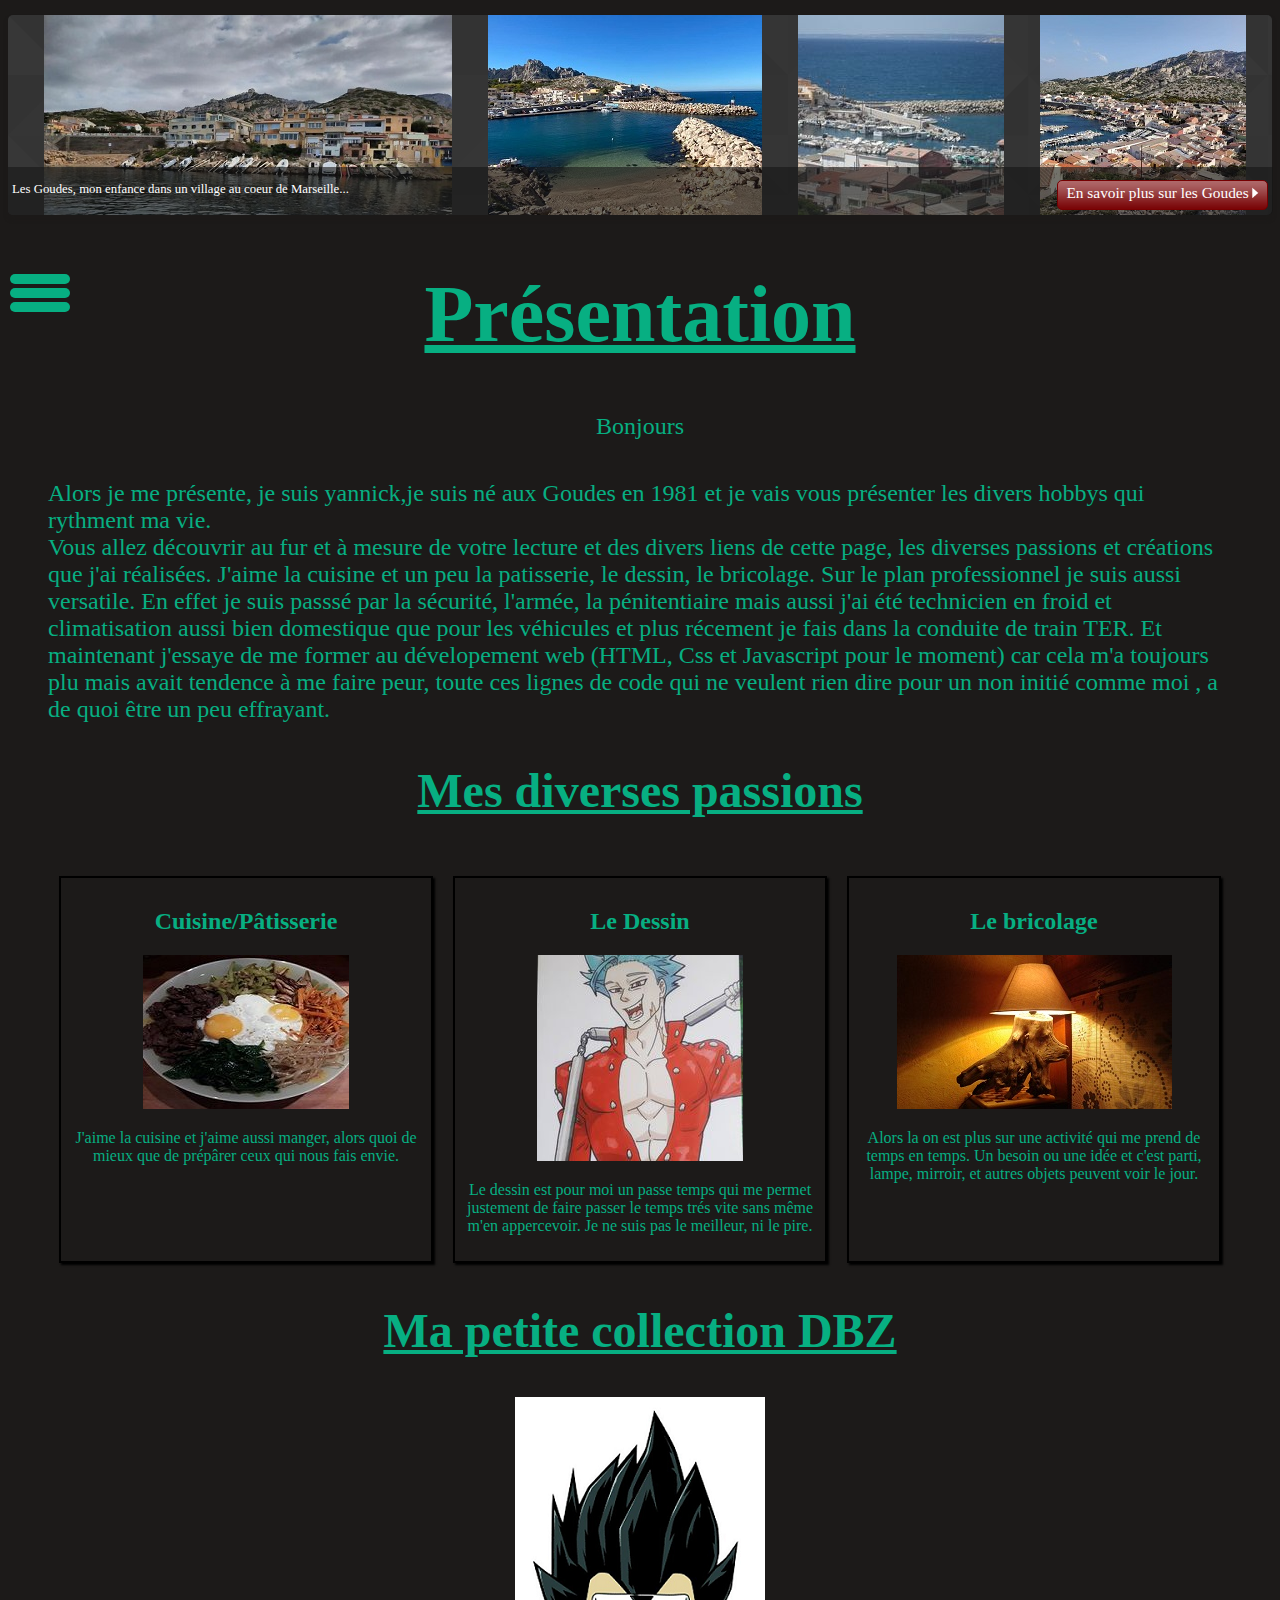
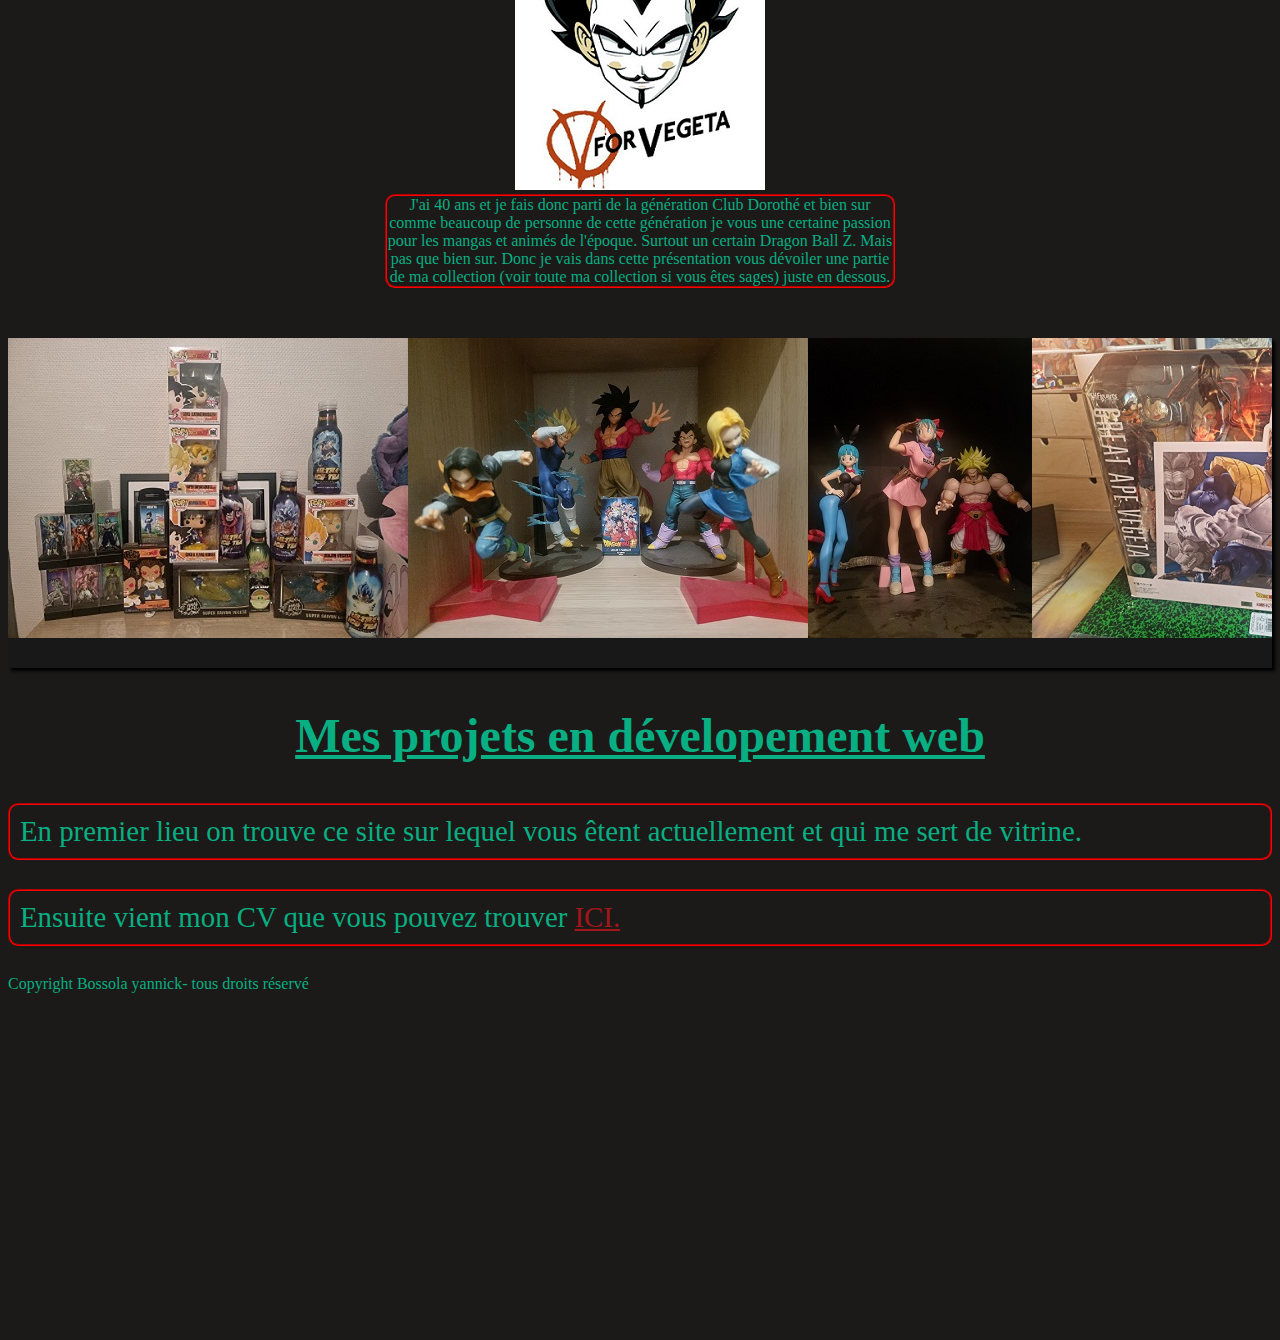
<file: index.html>
<!DOCTYPE html>
<html lang="fr">

<head>
    <meta charset="utf-8">
    <link rel="stylesheet" href="style.css" />
    <title> BY ORKBLAN </title>
</head>

<body>
    <header>
        <div id="baniere">
            <div id="banniere_description">
                Les Goudes, mon enfance dans un village au coeur de Marseille...
                <a href="https://fr.wikipedia.org/wiki/Les_Goudes" target="_blank" class="les_goudes"> En savoir plus
                    sur les Goudes <img src="images/flecheblanchedroite.png" alt="wikipedia les Goudes" /></a>
            </div>
        </div>

        <!-- <nav>

            <a class="facebook" href="https://www.facebook.com/yannick.bossola/" target="_blank"> Mon FACEBOOK</a>
            <a class="mail" href="mailto:bossolay@hotmail.fr"> Pour me Contacter</a>
        </nav> -->

    </header>

    <div id="side-bar">
        <div class="toggle-button" id="toggle-button">
            <span></span>
            <span></span>
            <span></span>
        </div>
        <ul id="liste">
            <li><a href="https://www.facebook.com/yannick.bossola/" target="_blank"> FACEBOOK</a></li>
            <!-- <li><a href="cuisine/Cuisine.html" target="_blank">Cuisine</a></li>
            <li><a href="dessin/Dessin.html" target="_blank">Dessin</a></li>
            <li><a href="brico/Brico.html" target="_blank">Bricolage</a></li> -->
            <li><a href="mailto:bossolay@hotmial.fr">Me Contacter </a></li>
            <!-- <li><a href="#projet">Projet Web</a></li> -->
        </ul>
    </div>

    <section class="content">
        <div>
            <h1 class="presentation">Présentation</h1>
            <p id="bonjour"> Bonjours</p>
            <p id="presentation">
                Alors je me présente, je suis yannick,je suis né aux Goudes en 1981 et je vais vous présenter les divers
                hobbys qui rythment ma vie.<br />
                Vous allez découvrir au fur et à mesure de votre lecture et des divers liens de cette page, les diverses
                passions et créations que j'ai réalisées. J'aime la cuisine et un peu la patisserie, le dessin, le
                bricolage. Sur le plan professionnel je suis aussi versatile. En effet je suis passsé par la sécurité,
                l'armée, la pénitentiaire mais aussi j'ai été technicien en froid et climatisation aussi bien domestique
                que pour les véhicules et plus récement je fais dans la conduite de train TER. Et maintenant j'essaye de
                me former au dévelopement web (HTML, Css et Javascript pour le moment) car cela m'a toujours plu mais
                avait tendence à me faire peur, toute ces lignes de code qui ne veulent rien dire pour un non initié
                comme moi , a de quoi être un peu effrayant.</p>

        </div>

        <div>
            <h2 id="passion">Mes diverses passions</h2>
            <br>
            <div class="tableau">
                <div class="cuisine">
                    <h2>Cuisine/Pâtisserie</h2>
                    <img src="cuisine//imageCuisine/bimbimbap.jpg" alt="Bimbimbap">
                    <p>J'aime la cuisine et j'aime aussi manger, alors quoi de mieux que de prépârer ceux qui nous fais
                        envie.
                        <!-- je vous laisse voir un peu les différents plat et autres gateaux fait par mes soins en cliquant
                        <a href="cuisine/Cuisine.html" target="_blank">ICI</a> -->
                    </p>
                </div>
                <div class="dessin">
                    <h2>Le Dessin</h2>
                    <img src="dessin//imageDessin/ban.jpg" alt="ma petite famille">
                    <p>Le dessin est pour moi un passe temps qui me permet justement de faire passer le temps trés vite
                        sans même m'en appercevoir.
                        Je ne suis pas le meilleur, ni le pire.
                        <!-- Pour vous faire une idée c'est par là que cela se passe <a href="dessin/Dessin.html"
                            target="_blank">ICI</a> -->
                    </p>
                </div>
                <div class="brico">
                    <h2>Le bricolage</h2>
                    <img src="brico/imageBrico/lampe_1.jpg" alt="lampe">
                    <p>Alors la on est plus sur une activité qui me prend de temps en temps.
                        Un besoin ou une idée et c'est parti, lampe, mirroir, et autres objets peuvent voir le jour.
                        <!-- Pour vous donner un apperçus de mes création cela se passe <a href="brico/Brico.html"
                            target="_blank"> ICI</a> -->
                    </p>
                </div>
            </div>
        </div>

        <div class="dragonball">
            <h2 id="collection">Ma petite collection DBZ</h2>
            <img class="vegeta" src="dbz/fond_vegeta_mini.png" alt="Le Prince Végéta">
            <p class="collection">J'ai 40 ans et je fais donc parti de la génération Club Dorothé et bien sur comme
                beaucoup de personne de cette génération je vous une certaine passion pour les mangas et animés de
                l'époque.
                Surtout un certain Dragon Ball Z. Mais pas que bien sur. Donc je vais dans cette présentation vous
                dévoiler une partie de ma collection (voir toute ma collection si vous êtes sages) juste en dessous.
            </p>

            <p class="photo">
                <a href="dbz/collection_1.jpg"><img src="dbz/collection_1_mini.jpg" alt="photo collection perso"></a>
                <a href="dbz/collection_2.jpg"><img src="dbz/collection_2_mini.jpg" alt="photo collection perso"></a>
                <a href="dbz/collection_3.jpg"><img src="dbz/collection_3_mini.jpg" alt="photo collection perso"></a>
                <a href="dbz/collection_4.jpg"><img src="dbz/collection_4_mini.jpg" alt="photo collection perso"></a>
                <a href="dbz/vegeta_fig.jpg"><img src="dbz/vegeta_mini.jpg" alt="photo végéta"></a>
                <!--prendre et mettre photo collection DBZ-->
            </p>
        </div>
        <div id="projet">
            <h2> Mes projets en dévelopement web</h2>
            <p>En premier lieu on trouve ce site sur lequel vous êtent actuellement et qui me sert de vitrine.</p>
            <p>Ensuite vient mon CV que vous pouvez trouver <a href="./CV/index.html" target="_blank"> ICI.</a>
            </p>




        </div>
    </section>


    <footer>
        <p> Copyright Bossola yannick- tous droits réservé</p>
    </footer>



    <script src="script.js"></script>
</body>






</html>
</file>
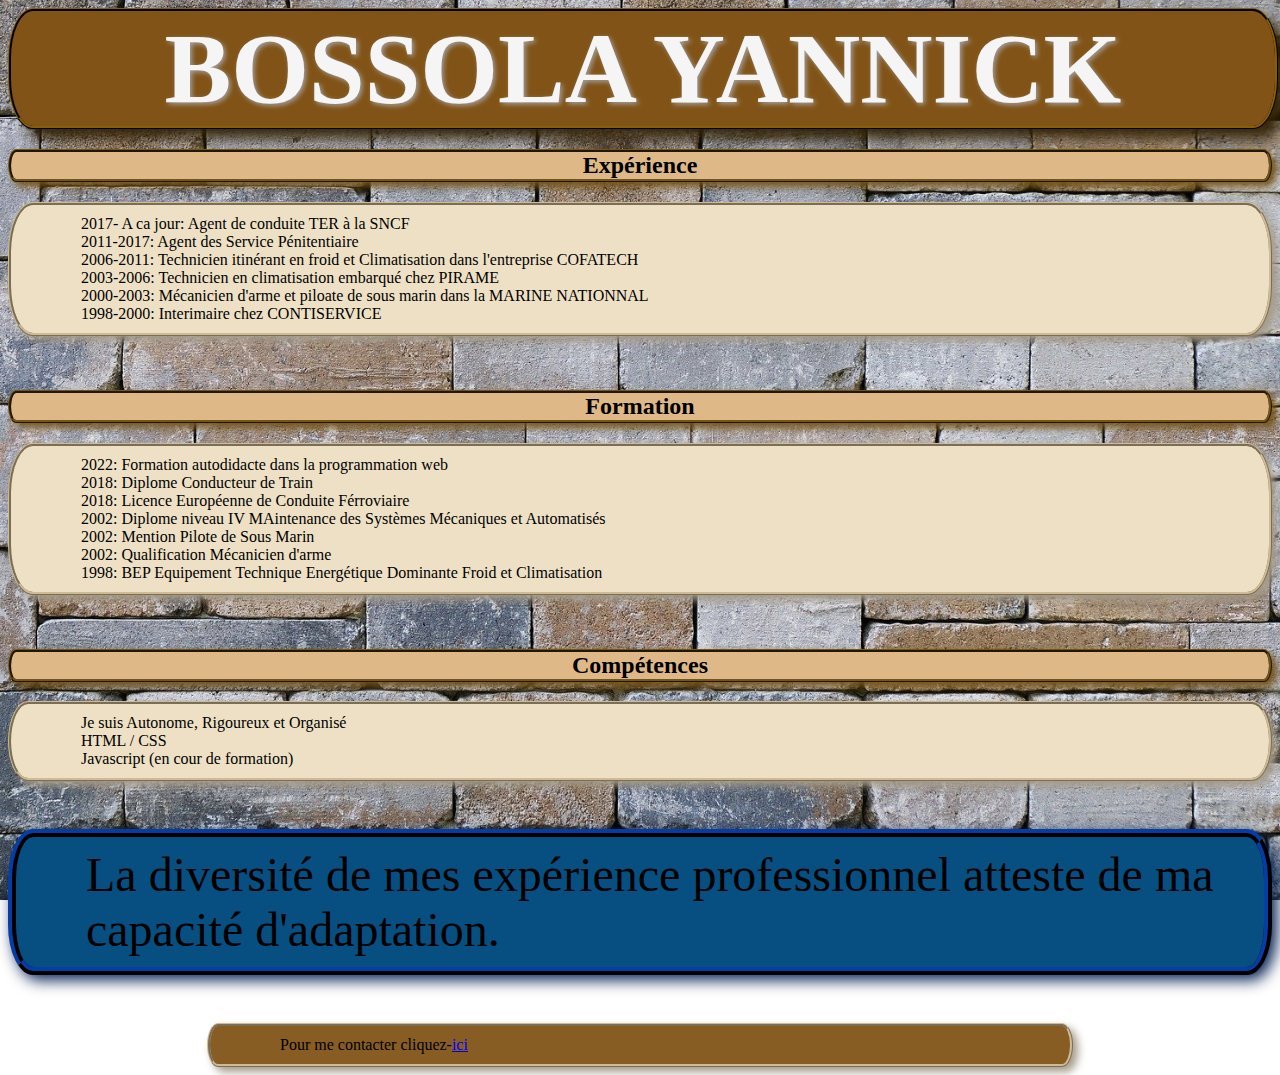
<file: CV/index.html>
<!DOCTYPE html>
<html>

<head>
    <meta charset="utf-8">
    <link rel="stylesheet" href="Style.css" />
    <title>Mon CV</title>
</head>

<body>

    <h1>BOSSOLA YANNICK</h1>


    <h2>Expérience</h2>
    <ul>
        <li>2017- A ca jour: Agent de conduite TER à la SNCF</li>
        <li>2011-2017: Agent des Service Pénitentiaire</li>
        <li>2006-2011: Technicien itinérant en froid et Climatisation dans l'entreprise COFATECH</li>
        <li>2003-2006: Technicien en climatisation embarqué chez PIRAME</li>
        <li>2000-2003: Mécanicien d'arme et piloate de sous marin dans la MARINE NATIONNAL</li>
        <li>1998-2000: Interimaire chez CONTISERVICE</li>
    </ul>
    <br>
    <h2>Formation</h2>
    <ul>
        <li>2022: Formation autodidacte dans la programmation web</li>
        <li>2018: Diplome Conducteur de Train</li>
        <li>2018: Licence Européenne de Conduite Férroviaire</li>
        <li>2002: Diplome niveau IV MAintenance des Systèmes Mécaniques et Automatisés</li>
        <li>2002: Mention Pilote de Sous Marin</li>
        <li>2002: Qualification Mécanicien d'arme</li>
        <li>1998: BEP Equipement Technique Energétique Dominante Froid et Climatisation</li>
    </ul>
    <br>
    <h2>Compétences</h2>

    <ul>
        <li> Je suis Autonome, Rigoureux et Organisé</li>
        <li>HTML / CSS</li>
        <li>Javascript (en cour de formation)</li>
    </ul>

    <p class="fin"> La diversité de mes expérience professionnel atteste de ma capacité d'adaptation.</p>
    <p class="contact">Pour me contacter cliquez-<a href="mailto:orkblan@gmail.com">ici</a></p>
</body>

</html>
</file>
<file: style.css>
body{
    /*background-image: url(images/fond_jaune.png);*/
    background: #1c1a19;
}
h1, h2, p{
    color: #07af82;   
}

#baniere{
    margin-top: 15px;
    height: 200px;
    border-radius: 5px;
    background: url('photo/les_goudes_7.jpg') no-repeat 36px , url('photo/les_goudes_8.jpg') no-repeat 480px, url('photo/les_goudes.jpg') no-repeat 790px, url('photo/les_goudes_2.jpg') no-repeat 1032px, url('photo/les_goudes_3.jpg') no-repeat 1274px, url('photo/les_goudes_6.jpg') no-repeat 1584px, url('images/lodyas.png');
    position: relative;
    box-shadow: 0px 4px 4px #1c1a19;
    margin-bottom: 25px;
}
#banniere_description
{
    position: absolute;
    bottom: 0;
    border-radius: 0px 0px 5px 5px;
    width: 99.8%;
    height: 33px;
    padding-top: 15px;
    padding-left: 4px;
    background: rgba(22, 22, 22, 0.6);
    color: white;
    font-size: 0.8em;    
}

.les_goudes
{
    height: 25px;
    position: absolute;
    right: 5px;
    bottom: 5px;
    background: url('images/fond_degraderouge.png') repeat-x;
    border: 1px solid #760001;
    border-radius: 5px;
    font-size: 1.2em;
    text-align: center;
    padding: 3px 8px 0px 8px;
    color: white;
    text-decoration: none;
}

.les_goudes img
{
    border: 0;
}
#side-bar {
    position: absolute;
    width: 230px;
    height: 300%;
    background: #07af82;
    left: -300px;
    transition: .5s ease-out;
    z-index: 4;
}
.toggle-button {
    position: absolute;
    top: 30px;
    left: 310px;
    cursor: pointer;
    height: 50px;
    width: 50px;
}
.toggle-button span {
    width: 60px;
    height: 10px;
    border-radius: 5px;
    background: #07af82;
    display: block;
    margin-top: 4px;
    transition: .5s ease;
}
li a {
    color: #292929;
    font-size:  2rem;
    cursor: pointer;
    padding-left:5px;
}
li a:hover{
    background: #292929;
    color: #FCFCFB;
}
#liste{
    list-style-type: none;
}

#side-bar.active {
    left: 0;
}
#side-bar.active .toggle-button{
    top: 2.8rem;
    left: 235px;
}
#side-bar.active span{
    position: absolute;
}
#side-bar.active span:nth-child(1) {
    transform: rotate(45deg);
}
#side-bar.active span:nth-child(2) {
    opacity: 0;
}
#side-bar.active span:nth-child(3) {
    transform: rotate(-45deg);
}
#side-bar.active ~ .content{
    opacity: 0.3;
}

#passion {
    text-align: center;
    font-size: 3em;
    text-decoration: underline;
}
.tableau{
    display: flex;
    justify-content: center;
}

.cuisine{
    text-align: center;
    border: 2px black solid;
    width: 350px;
    padding: 10px;
    box-shadow: 2px 2px 2px black;
}

.dessin{
    text-align: center;
    border: 2px black solid;
    width: 350px;
    padding: 10px;
    margin-left: 20px;
    margin-right: 20px;
    box-shadow: 2px 2px 2px black;
}

.brico{
    text-align: center;
    border: 2px black solid;
    width: 350px;
    padding: 10px;
    box-shadow: 2px 2px 2px black;
}

.dragonball{
    text-align: center;
}

.collection{
    border: 2px red groove;
    border-radius: 10px;
    width: 40%;
    min-width: 500px;
    margin:auto;
}

/*nav{
    text-align: center;
}

.facebook{
    color: black;
    font-size: x-large;
    font-weight: bold;   
    box-shadow: 2px 2px 2px black;
    background: rgba(150, 150, 150, 0.5);
    margin-right: 20px;
}
.mail{
    color: black;
    font-size: x-large;
    font-weight: bold;
    box-shadow: 2px 2px 2px black;
    background: rgba(150, 150, 150, 0.5);
    margin-right: 20px;
}*/

.presentation {
    text-align: center;
    font-size: 5em;
    text-decoration: underline;
}
#bonjour, #presentation{
    font-size: 1.5em;
    margin: 40px 40px;
}
#collection {
    text-align: center;
    font-size: 3em;
    text-decoration: underline;
}

.photo{
    display: flex;
    flex-direction: row;
    background: rgba(22, 22, 22, 0.4);
    border: 3px black;
    box-shadow: 3px 3px 3px black;
    height: 330px;
    /*width: 1400px; a modifié pour petit et grand ecran*/
    overflow: scroll;
    margin:auto;
    margin-top: 50px;
}
#bonjour{
    text-align: center;
}
a {
    color:#a31618;
}
#projet h2{
    text-align: center;
    font-size: 3em;
    text-decoration: underline;
}
#projet p {
    font-size: 1.8em;
    border: 2px red groove;
    border-radius: 10px;
    padding: 10px;
}
</file>
<file: CV/Style.css>
body {
  min-height: 100%;
  background-image: url(./mur.jpg);
  opacity: 2;
  background-position: top right;
  background-attachment: fixed;
  background-size: cover;
}
h1 {
  color: whitesmoke;
  text-shadow: 2px 2px 5px rgb(165, 161, 161);
  background-color: rgb(129, 83, 22);
  border: 3px rgb(51, 35, 4) ridge;
  border-radius: 25px/50px;
  box-shadow: 10px 10px 15px rgb(51, 35, 4);
  width: 100%;
  margin: auto;
}
h2 {
  background-color: burlywood;
  border: 3px rgb(117, 84, 23) ridge;
  border-radius: 25px/50px;
  box-shadow: 5px 5px 8px rgb(117, 84, 23);
  font-size: x-large;
}
ul,
p {
  background-color: rgb(238, 224, 197);
  border: 3px rgb(206, 186, 148) ridge;
  border-radius: 25px/50px;
  box-shadow: 5px 5px 8px rgb(165, 155, 137);
  padding: 10px 40px 10px 70px;
  /* text-align: center; */
}
ul {
  list-style-type: none;
}

figure,
h1,
h2 {
  text-align: center;
}
h1 {
  font-size: 100px;
}
.fin {
  font-size: 3em;
  background-color: rgb(7, 79, 128);
  border: 8px rgb(3, 30, 80) ridge;
  border-radius: 25px/50px;
  box-shadow: 5px 5px 15px rgb(3, 30, 80);
}
.contact {
  background-color: rgb(136, 93, 36);
  width: 750px;
  margin: auto;
}
</file>
